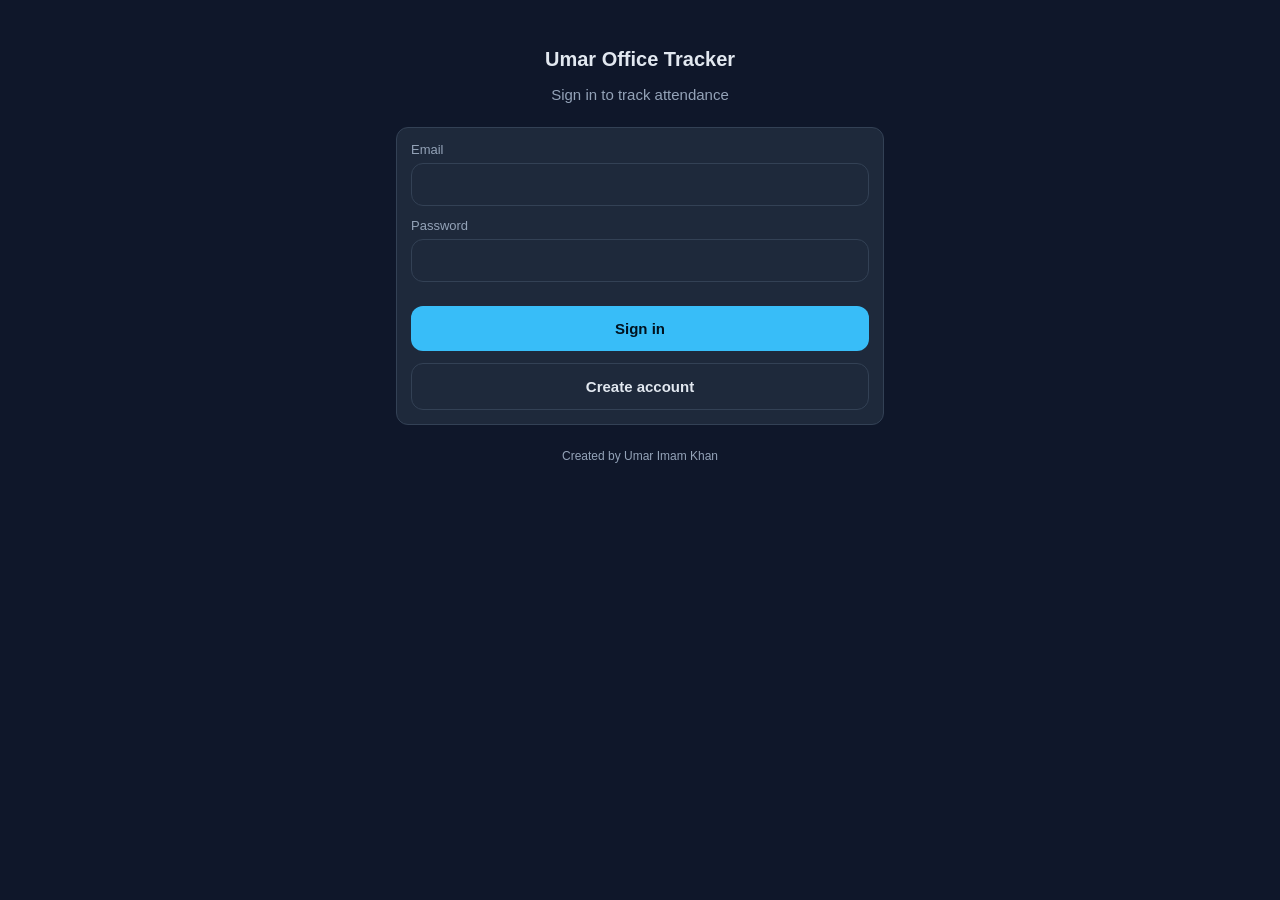
<file: pages/login.html>
<!doctype html>
<html><head>
<meta charset="utf-8">
<meta name="viewport" content="width=device-width,initial-scale=1">
<title>Login · Umar Office Tracker</title>
<link rel="manifest" href="/manifest.json">
<link rel="stylesheet" href="/css/variables.css">
<link rel="stylesheet" href="/css/global.css">
<link rel="stylesheet" href="/css/mobile.css">
<link rel="stylesheet" href="/css/components.css">
</head><body>
<div class="container" style="padding-top:48px">
  <h1 class="center">Umar Office Tracker</h1>
  <p class="center muted" style="margin-bottom:24px">Sign in to track attendance</p>

  <div class="card stack">
    <div class="field">
      <label class="label">Email</label>
      <input id="email" class="input" type="email" autocomplete="email">
    </div>
    <div class="field">
      <label class="label">Password</label>
      <input id="password" class="input" type="password" autocomplete="current-password">
    </div>
    <button id="loginBtn" class="btn">Sign in</button>
    <button id="showSignup" class="btn secondary">Create account</button>
  </div>

  <div id="signupBox" class="card stack hidden" style="margin-top:12px">
    <div class="field">
      <label class="label">Full name</label>
      <input id="suName" class="input" type="text">
    </div>
    <div class="field">
      <label class="label">Email</label>
      <input id="suEmail" class="input" type="email">
    </div>
    <div class="field">
      <label class="label">Password</label>
      <input id="suPass" class="input" type="password">
    </div>
    <button id="signupBtn" class="btn good">Sign up</button>
  </div>

  <p class="center muted" style="margin-top:24px;font-size:12px">Created by Umar Imam Khan</p>
</div>

<script src="/js/supabase-lib.js"></script>
<script src="/js/supabase.js"></script>
<script src="/js/app.js"></script>
<script src="/js/auth.js"></script>
<script>
document.getElementById('showSignup').onclick = () =>
  document.getElementById('signupBox').classList.toggle('hidden');

document.getElementById('loginBtn').onclick = async () => {
  const email = document.getElementById('email').value.trim();
  const password = document.getElementById('password').value;

  if (!email || !password) return UOT.toast('Enter email and password');
  try { await UOT.login(email, password); location.href = '/pages/dashboard'; }
  catch (e) { UOT.toast(e.message); }
};

document.getElementById('signupBtn').onclick = async () => {
  const name = document.getElementById('suName').value.trim();
  const email = document.getElementById('suEmail').value.trim();
  const password = document.getElementById('suPass').value;
  if (!email || !password) return UOT.toast('Fill all fields');
  try {
    await UOT.signup(email, password, name);
    UOT.toast('Account created. Check email if confirmation is on.');
  } catch (e) { UOT.toast(e.message); }
};
</script>
</body></html>
</file>
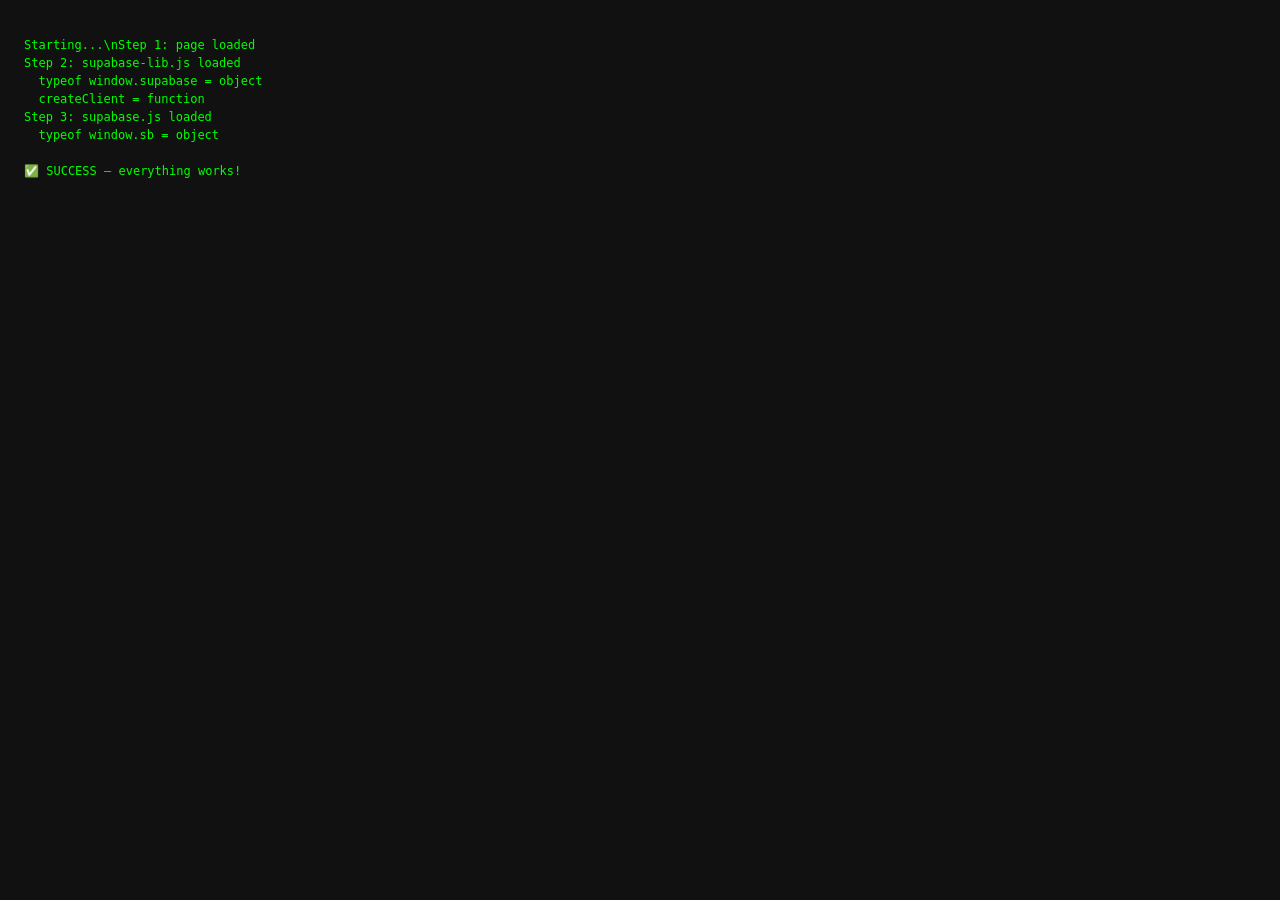
<file: pages/test.html>
<!DOCTYPE html>
<html>
<head>
<meta charset="utf-8">
<title>Debug</title>
<style>
body { background: #111; color: #0f0; font-family: monospace; padding: 16px; font-size: 12px; line-height: 1.5; }
.err { color: #f00; }
.ok { color: #0f0; }
</style>
</head>
<body>
<pre id="out">Starting...\n</pre>

<script>
window.onerror = function(msg, url, line) {
  const pre = document.getElementById('out');
  pre.textContent += '❌ ERROR: ' + msg + ' @ ' + url + ':' + line + '\n';
};

const log = (msg) => {
  document.getElementById('out').textContent += msg + '\n';
};

log('Step 1: page loaded');

// Load library
const s1 = document.createElement('script');
s1.src = '/js/supabase-lib.js';
s1.onload = () => {
  log('Step 2: supabase-lib.js loaded');
  log('  typeof window.supabase = ' + typeof window.supabase);
  if (window.supabase) {
    log('  createClient = ' + typeof window.supabase.createClient);
  }
  loadConfig();
};
s1.onerror = () => log('❌ FAILED: supabase-lib.js did not load');
document.head.appendChild(s1);

function loadConfig() {
  const s2 = document.createElement('script');
  s2.src = '/js/supabase.js';
  s2.onload = () => {
    log('Step 3: supabase.js loaded');
    log('  typeof window.sb = ' + typeof window.sb);
    if (window.sb) {
      log('');
      log('✅ SUCCESS — everything works!');
    } else {
      log('');
      log('❌ FAILED — window.sb is undefined');
    }
  };
  s2.onerror = () => log('❌ FAILED: supabase.js did not load');
  document.head.appendChild(s2);
}
</script>
</body>
</html>
</file>
<file: css/variables.css>
:root {
  --bg: #0f172a;
  --bg-soft: #1e293b;
  --card: #1e293b;
  --line: #334155;
  --text: #e2e8f0;
  --muted: #94a3b8;
  --accent: #38bdf8;
  --good: #22c55e;
  --warn: #f59e0b;
  --bad: #ef4444;
  --radius: 12px;
  --pad: 14px;
  --font: -apple-system, BlinkMacSystemFont, "Segoe UI", Roboto, sans-serif;
}
</file>
<file: css/global.css>
* { box-sizing: border-box; }
html, body { margin: 0; padding: 0; }
body {
  background: var(--bg); color: var(--text);
  font-family: var(--font); font-size: 15px;
  min-height: 100vh; -webkit-font-smoothing: antialiased;
}
a { color: var(--accent); text-decoration: none; }
h1, h2, h3 { margin: 0 0 10px; font-weight: 600; }
h1 { font-size: 20px; } h2 { font-size: 17px; } h3 { font-size: 15px; }
.hidden { display: none !important; }
.muted { color: var(--muted); }
.center { text-align: center; }
.row { display: flex; gap: 10px; align-items: center; }
.between { justify-content: space-between; }
.stack > * + * { margin-top: 12px; }
</file>
<file: css/mobile.css>
.container { max-width: 520px; margin: 0 auto; padding: 16px; padding-bottom: 90px; }
.topbar {
  position: sticky; top: 0; z-index: 10;
  background: var(--bg); border-bottom: 1px solid var(--line);
  padding: 12px 16px; display: flex; align-items: center; justify-content: space-between;
}
.topbar h1 { font-size: 17px; margin: 0; }
.bottomnav {
  position: fixed; bottom: 0; left: 0; right: 0;
  background: var(--bg-soft); border-top: 1px solid var(--line);
  display: flex; justify-content: space-around; padding: 8px 0;
  padding-bottom: max(8px, env(safe-area-inset-bottom));
}
.bottomnav a {
  color: var(--muted); font-size: 12px; text-align: center;
  display: flex; flex-direction: column; gap: 3px; flex: 1;
}
.bottomnav a.active { color: var(--accent); }
.bottomnav .icon { font-size: 18px; }
</file>
<file: css/components.css>
.card {
  background: var(--card); border: 1px solid var(--line);
  border-radius: var(--radius); padding: var(--pad);
}
.btn {
  width: 100%; padding: 14px; border: none; border-radius: var(--radius);
  font-size: 15px; font-weight: 600; cursor: pointer;
  background: var(--accent); color: #00121f; transition: opacity .15s;
}
.btn:active { opacity: .85; }
.btn.secondary { background: var(--bg-soft); color: var(--text); border: 1px solid var(--line); }
.btn.danger { background: var(--bad); color: #fff; }
.btn.good { background: var(--good); color: #fff; }
.btn:disabled { opacity: .5; cursor: not-allowed; }

.input {
  width: 100%; padding: 12px; border-radius: var(--radius);
  border: 1px solid var(--line); background: var(--bg-soft);
  color: var(--text); font-size: 15px;
}
.label { font-size: 13px; color: var(--muted); margin-bottom: 6px; display: block; }
.field { margin-bottom: 12px; }

.pill {
  display: inline-block; padding: 3px 10px; border-radius: 999px;
  font-size: 12px; font-weight: 600;
}
.pill.good { background: rgba(34,197,94,.15); color: var(--good); }
.pill.warn { background: rgba(245,158,11,.15); color: var(--warn); }
.pill.bad  { background: rgba(239,68,68,.15); color: var(--bad); }
.pill.info { background: rgba(56,189,248,.15); color: var(--accent); }

.stat { display: flex; justify-content: space-between; padding: 6px 0; }
.stat .k { color: var(--muted); font-size: 13px; }
.stat .v { font-weight: 600; }

.toast {
  position: fixed; bottom: 100px; left: 50%; transform: translateX(-50%);
  background: var(--bg-soft); border: 1px solid var(--line);
  padding: 10px 16px; border-radius: 10px; z-index: 999;
  max-width: 90%; font-size: 14px;
}
</file>
